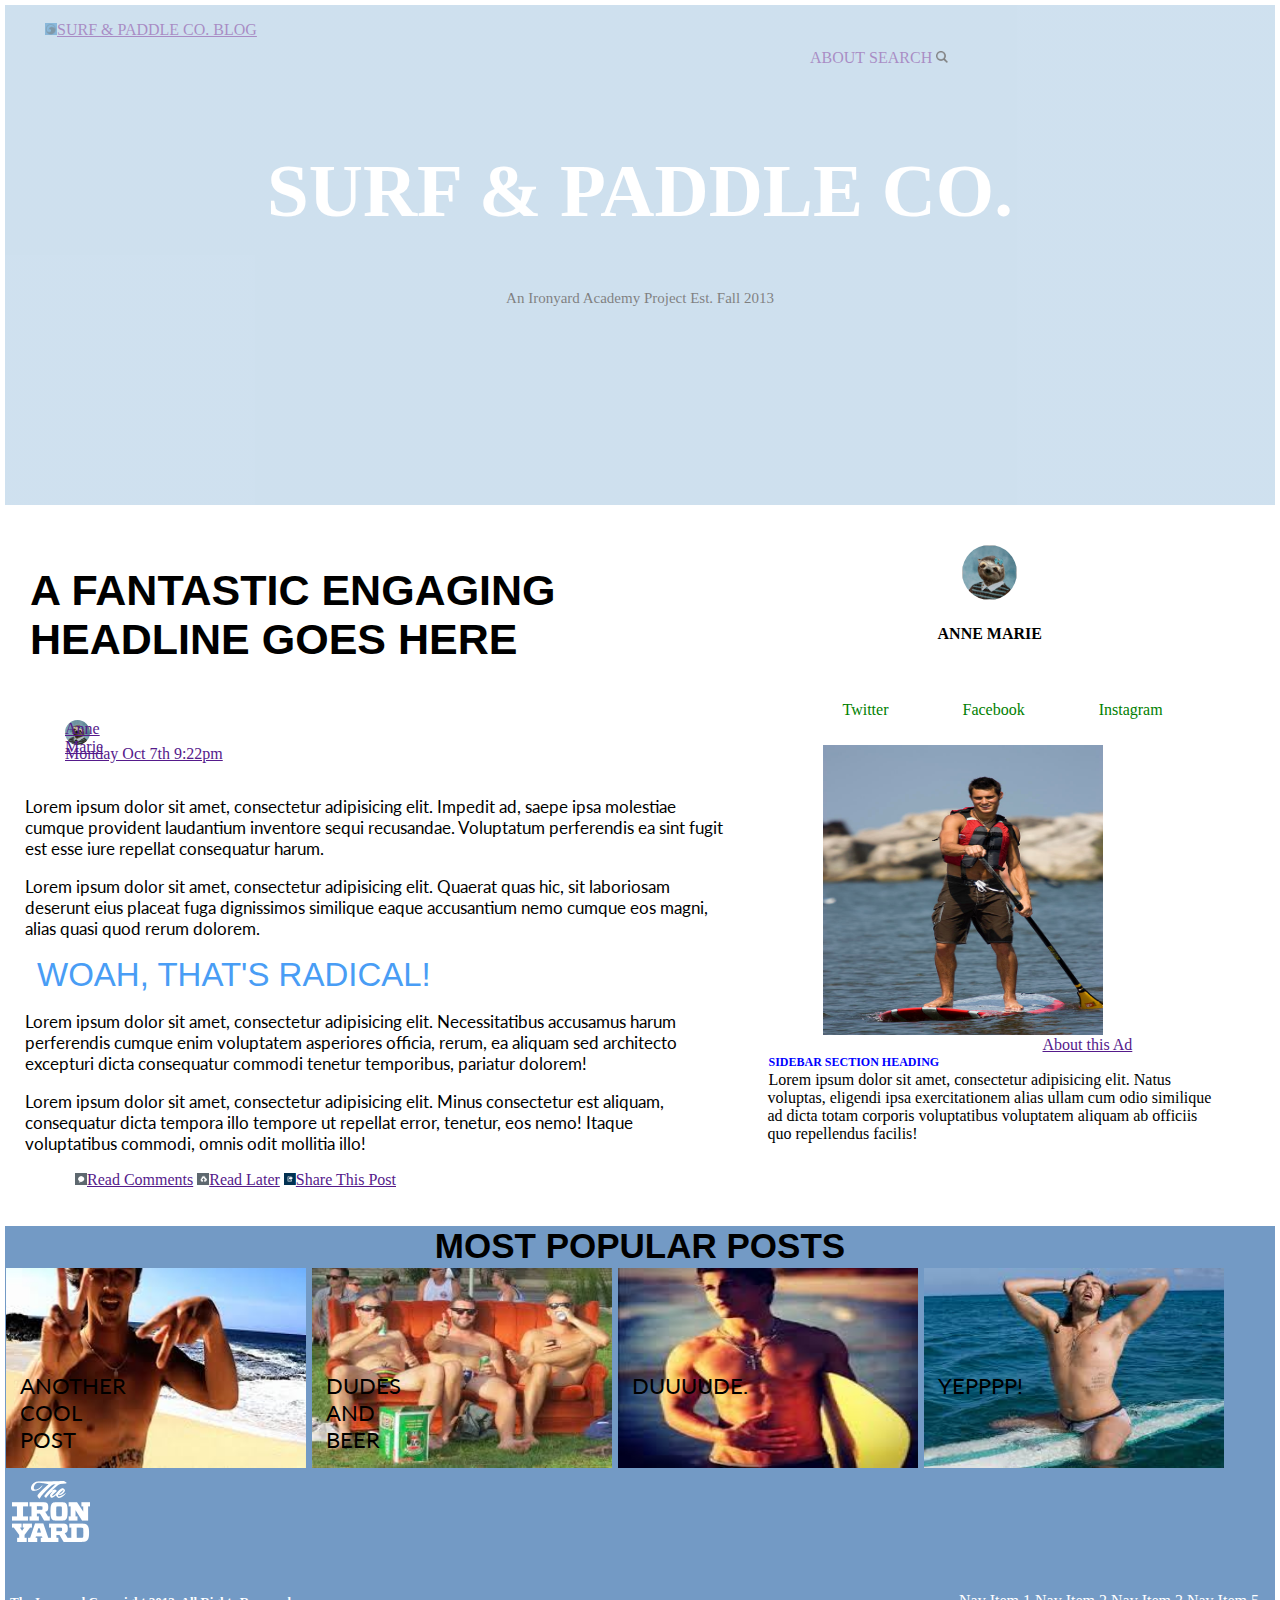
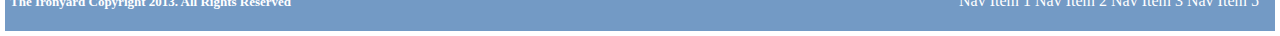
<file: index.html>
<!DOCTYPE html>
<html lang="en">
<head>
  <meta charset="UTF-8">
  <title>Surf</title>
  <link rel="stylesheet" href="index.css">
  <link href='http://fonts.googleapis.com/css?family=Lato:300,400,300italic,400italic|Roboto+Condensed:700,400' rel='stylesheet' type='text/css'>
  <meta name="viewport" content="width=device-width, initial-scale=1.0">

   <title>Document</title>
</head>


<body>
<header>
  <div class="beach">
  <nav>
    <ul>

  <div class="wave" alt="">
      <a href=""><img src="images/wavebetter.png" height=12px width=12px alt="">SURF & PADDLE CO. BLOG</a> </div>
  <div class="upnav">
      <li><a href="">ABOUT</a></li>
      <li><a href="">SEARCH</a></li>
      <li><img src="images/magglass.png" height=12px width=12px alt=""></li>
    </div>
  <div class="wavemedia" alt="">
    <a href=""><img src="images/wavebetter.png"
       alt=""></a>
  </div>
    </ul>
  </nav>

  <h1>SURF & PADDLE CO. </h1>
    <p>An Ironyard Academy Project Est. Fall 2013</p>

</header>
</div>


<section>
  <h2>A FANTASTIC ENGAGING HEADLINE GOES HERE</h2>
  <nav>
    <ul>

       <div class="littleSloth">
      <li><a href="">Anne Marie</a></li> </div>
      <li><a href="">Monday Oct 7th 9:22pm</a></li>
    </ul>
    <article>
      <p>Lorem ipsum dolor sit amet, consectetur adipisicing elit. Impedit ad, saepe ipsa molestiae cumque provident laudantium inventore sequi recusandae. Voluptatum perferendis ea sint fugit est esse iure repellat consequatur harum.</p>
      <p>Lorem ipsum dolor sit amet, consectetur adipisicing elit. Quaerat quas hic, sit laboriosam deserunt eius placeat fuga dignissimos similique eaque accusantium nemo cumque eos magni, alias quasi quod rerum dolorem.</p>

      <h7 style=>WOAH, THAT'S RADICAL!</h7>

      <p>Lorem ipsum dolor sit amet, consectetur adipisicing elit. Necessitatibus accusamus harum perferendis cumque enim voluptatem asperiores officia, rerum, ea aliquam sed architecto excepturi dicta consequatur commodi tenetur temporibus, pariatur dolorem!</p>
      <p>Lorem ipsum dolor sit amet, consectetur adipisicing elit. Minus consectetur est aliquam, consequatur dicta tempora illo tempore ut repellat error, tenetur, eos nemo! Itaque voluptatibus commodi, omnis odit mollitia illo!</p>
    </article>


  </nav>
  <ul>
    <div class="midnav">
    <li><a href=""><img src="images/surfbubble.png" height=12px width=12px alt="">Read Comments</a></li>
    <li><a href=""><img src="images/surfcloud.png" height=12px width=12px alt="">Read Later</a></li>
    <li><a href=""><img src="images/surfshare.png" height=12px width=12px alt="">Share This Post</a></li>
  </div>
  </ul>
</section>



<aside>
  <div class="AM">
    <img class="BigSloth">

    <h4>ANNE MARIE</h4>
</div>

  <div class="sidenav">
  <nav>
      <ul>
      <li><a href="">Twitter</a></li>
      <li><a href="">Facebook</a></li>
      <li><a href="">Instagram</a></li>
    </ul>
    </nav>
  </div>


    <img class="paddle" src="images/surfpadd.jpg" height="290" width="280" alt="">
  <a href="" class="AboutAd">About this Ad</a>
  </div>

    <div class="sidesec">
      <h6>SIDEBAR SECTION HEADING</h6>
      <p6>Lorem ipsum dolor sit amet, consectetur adipisicing elit. Natus voluptas, eligendi ipsa exercitationem alias ullam cum odio similique ad dicta totam corporis voluptatibus voluptatem aliquam ab officiis quo repellendus facilis!</p6>
    </div>
</aside>

<footer>
  <h3>MOST POPULAR POSTS</h3>
  <nav>
      <div class="boys">

            <div class="surfdude">
                <a href=""><img src="images/surfdude.jpeg" alt=""><p>ANOTHER COOL POST</p></a>


                        </div>

          <div class="surfdudesbeer">

            <a href=""><img src="images/surfdudesbeer.jpeg" alt=""><p>DUDES AND BEER</p></a>
                        </div>

              <div class="surfdude2">
                <a href=""><img src="images/surfdude2.jpeg" alt=""><p>DUUUUDE.</p></a>
              </div>

                  <div class="surfdude3">
                <a href=""><img src="images/surfdude3.jpeg" alt=""><p>YEPPPP!</p></a>


                    </div>
    </div>
  </nav>

<div class="boxed">

  <img src="images/footer-logo.png" alt="">
  <h5>The Ironyard Copyright 2013. All Rights Reserved</h5>

    <nav>
      <ul>
        <li><a href="">Nav Item 1</a></li>
        <li><a href="">Nav Item 2</a></li>
        <li><a href="">Nav Item 3</a></li>
        <li><a href="">Nav Item 5</a></li>
    </ul>
    </nav>
  </div>

<div class="boxedmobile">

  <nav>
    <ul>
      <li><a href="">Nav Item 1</a></li>
      <li><a href="">Nav Item 2</a></li>
      <li><a href="">Nav Item 3</a></li>
      <li><a href="">Nav Item 5</a></li>
    </ul>
  </nav>
    <img src="images/footer-logo.png" alt="">
    <h5>The Ironyard Copyright 2013. All Rights Reserved</h5>



      </div>
</footer>

</body>
</html>
</file>
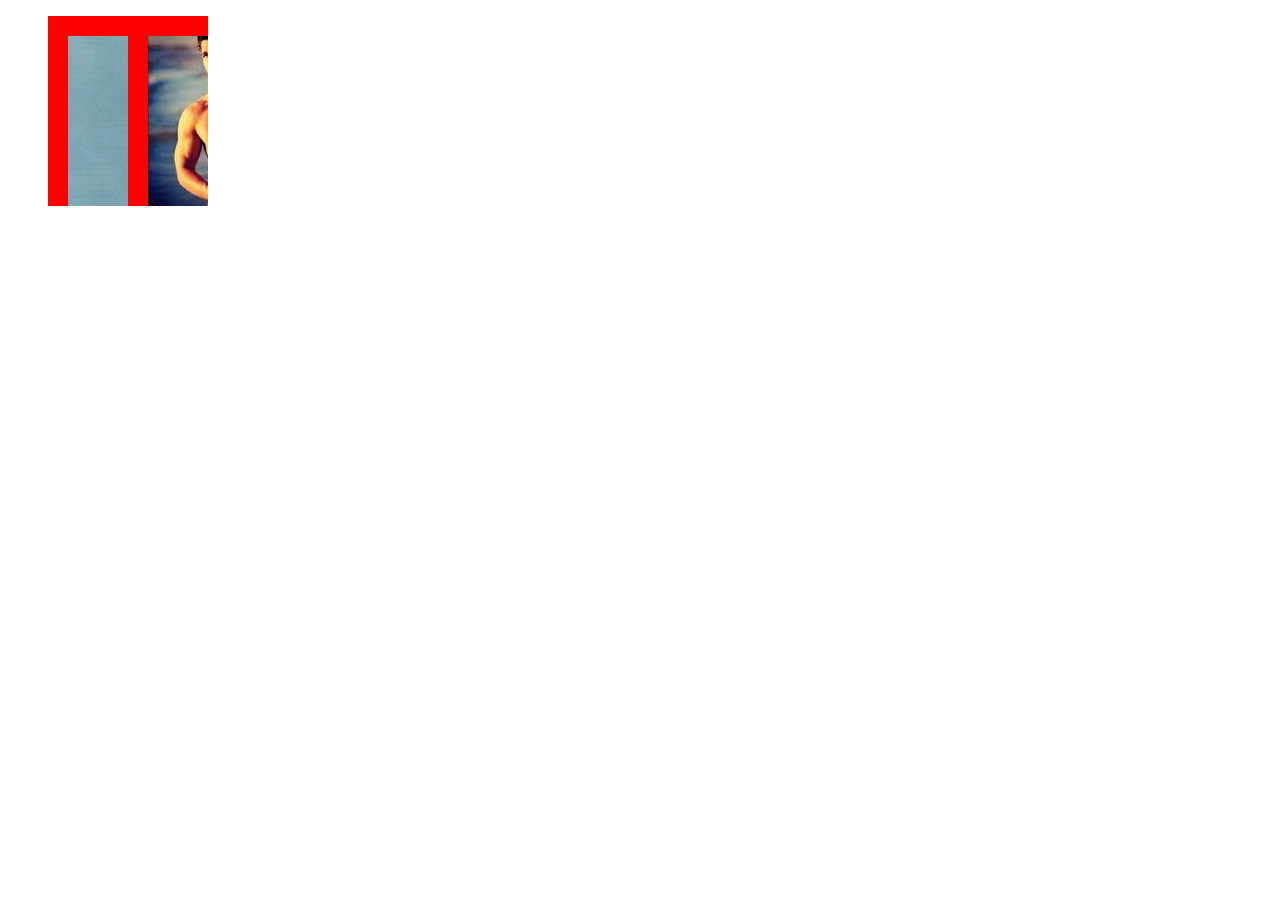
<file: class4.html>
<!DOCTYPE html>
<html lang="en">
<head>
  <meta charset="UTF-8">
  <title>Document</title>

  <link rel="stylesheet" href="class4.css">
</head>
<body>
  <div class="kwicks-css">
    <ul>
      <li><img src="images/slothglasses.jpg" alt=""></li>
      <li><img src="images/surfdude2.jpeg" alt=""></li>
    </ul>
</body>
</html>
</file>
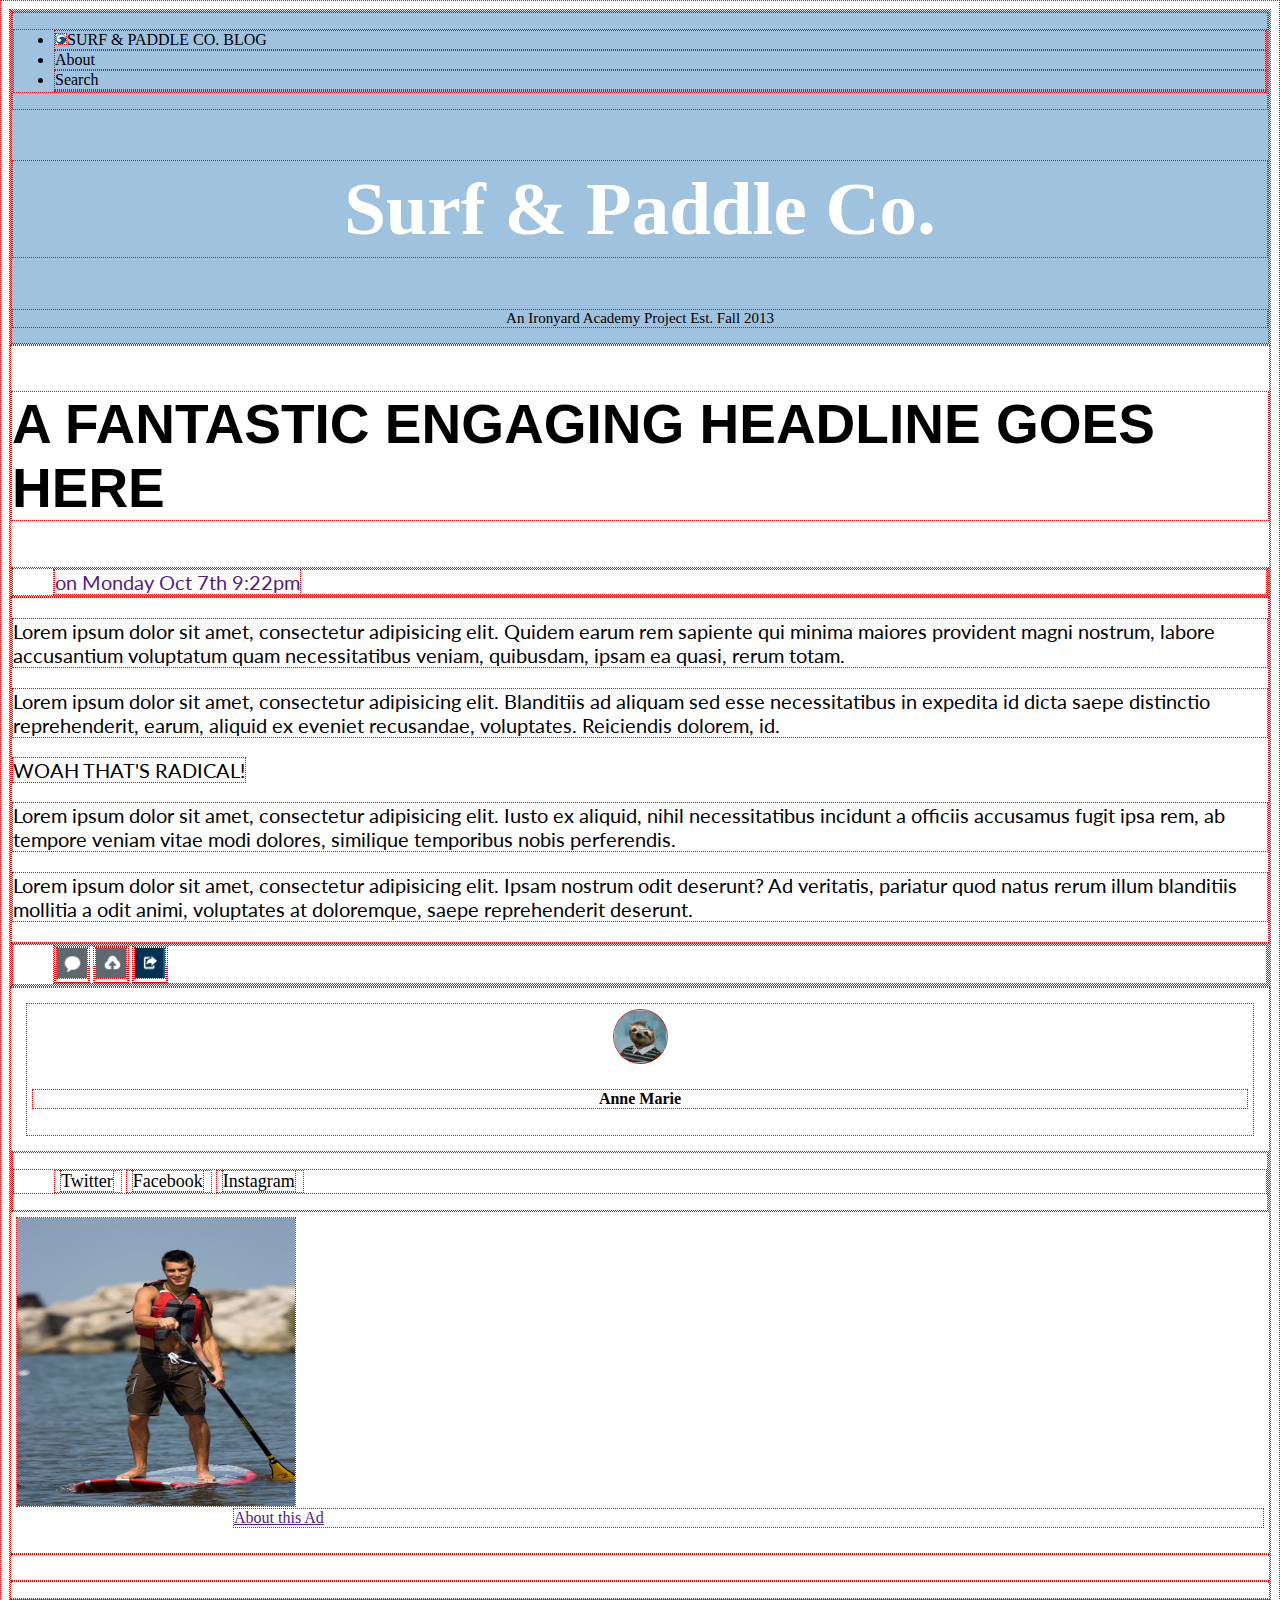
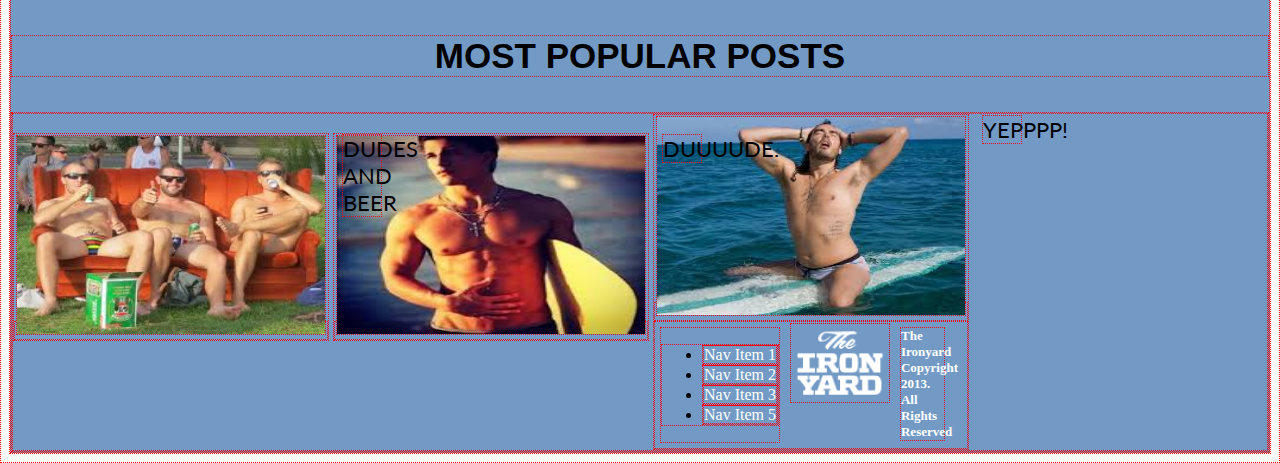
<file: practice.html>
<!DOCTYPE html>
<html lang="en">
<head>
  <meta charset="UTF-8">
  <title>Document</title>

  <link rel="stylesheet" href="practice.css">
  <link href='http://fonts.googleapis.com/css?family=Lato:300,400,300italic,400italic|Roboto+Condensed:700,400' rel='stylesheet' type='text/css'>  <title>Document</title>
  <meta name="viewport" content="width=device-width, initial-scale=1.0">


</head>
<header>
  <div class="beach">

<nav>
  <ul>
  <li <a href=""><img src="images/Wave.jpg" height=12px width=12px alt="">SURF & PADDLE CO. BLOG</a></li>
  <li>About</li>
  <li>Search</li>
  <ul></ul>
</nav>
<h1>Surf & Paddle Co.</h1>
<p>An Ironyard Academy Project Est. Fall 2013</p>

</div>


</header>

<section>
  <h2>A FANTASTIC ENGAGING HEADLINE GOES HERE</h2>
  <nav>
    <ul>


      <li><a href="">on Monday Oct 7th 9:22pm</a>
        </li>
      </li>
    </ul>
  </nav>

  <article>
    <p>Lorem ipsum dolor sit amet, consectetur adipisicing elit. Quidem earum rem sapiente qui minima maiores provident magni nostrum, labore accusantium voluptatum quam necessitatibus veniam, quibusdam, ipsam ea quasi, rerum totam.</p>
    <p>Lorem ipsum dolor sit amet, consectetur adipisicing elit. Blanditiis ad aliquam sed esse necessitatibus in expedita id dicta saepe distinctio reprehenderit, earum, aliquid ex eveniet recusandae, voluptates. Reiciendis dolorem, id.</p>
    <h7>WOAH THAT'S RADICAL!</h7>
    <p>Lorem ipsum dolor sit amet, consectetur adipisicing elit. Iusto ex aliquid, nihil necessitatibus incidunt a officiis accusamus fugit ipsa rem, ab tempore veniam vitae modi dolores, similique temporibus nobis perferendis.</p>
    <p>Lorem ipsum dolor sit amet, consectetur adipisicing elit. Ipsam nostrum odit deserunt? Ad veritatis, pariatur quod natus rerum illum blanditiis mollitia a odit animi, voluptates at doloremque, saepe reprehenderit deserunt.</p>
  </article>

  <nav>
    <ul>
      <div class="midnav">
        <li><a href=""><img src="images/surfbubble.png" height=32px width=32px alt=""></a></li>
        <li><a href=""><img src="images/surfcloud.png" height=32px width=32px alt=""></a></li>
        <li><a href=""><img src="images/surfshare.png" height=32px width=32px alt=""></a></li>
      </div>

    </ul>
  </nav>
</section>

<aside>
  <div class="AM">
    <img class="BigSloth" alt="">
  <h4>Anne Marie</h4>
</div>
<div class="sidenav">
  <nav>
    <ul>
      <li><a href="">Twitter</a></li>
      <li><a href="">Facebook</a></li>
      <li><a href="">Instagram</a></li>
    </ul>
  </nav>
</div>

  <img class="paddle" src="images/surfpadd.jpg" height="290" width="280" alt="">
<a href="" class="AboutAd">About this Ad</a>
</div>


  <h6></h6>
  <p></p>

</aside>

<footer>
  <h3>MOST POPULAR POSTS</h3>
  <nav>
  <div class="boys">
    <div class="surfdudesbeer">

      <a href=""><img src="images/surfdudesbeer.jpeg" alt=""><p>DUDES AND BEER</p></a>
    </div>

    <div class="surfdude2">
      <a href=""><img src="images/surfdude2.jpeg" alt=""><p>DUUUUDE.</p></a>
    </div>

    <div class="surfdude3">
      <a href=""><img src="images/surfdude3.jpeg" alt=""><p>YEPPPP!</p></a>

      <div class="boxed">




  <nav>
          <ul>
            <li><a href="">Nav Item 1</a></li>
            <li><a href="">Nav Item 2</a></li>
            <li><a href="">Nav Item 3</a></li>
            <li><a href="">Nav Item 5</a></li>
          </ul>
        </nav>

        <img src="images/footer-logo.png" alt="">
        <h5>The Ironyard Copyright 2013. All Rights Reserved</h5>
      </div>

</footer>


<body>

</body>
</html>
</file>
<file: index.css>
@media screen and (max-width: 320px) {
  header {
    width: 100%;
    height: 280px;
    color: #C6E2FF;
    opacity: 0.4; }
  .beach {
    width: 100%;
    height: 280px;
    background: linear-gradient(rgba(64, 134, 191, 0.5), rgba(64, 134, 191, 0.5)), url('http://www.treasurebeachhotel.com/images/property_assets/treasure/page-bg.jpg');
    background-size: cover; }
  .wavemedia img {
    margin: 10px 1px 1px 60px;
    width: 90px;
    height: 90px; }
  h1 {
    color: white;
    font-size: 28px;
    padding: 5px;
    text-align: center;
    font-style: 'Myriad Pro', sans-serif; }
  header p {
    color: black;
    font-size: 15px;
    text-align: center;
    padding: 0; }
  .beach ul {
    list-style-type: none;
    display: inline-block; }
  .upnav a {
    font-color: black;
    text-decoration: none;
    display: inline-block; }
  .upnav {
    margin: 10px 10px 10px 55px;
    font-size: 16px;
    font-family: 'Monaco';
    size: 12px;
    font-color: black;
    display: inline-block; }
  .upnav li {
    display: inline-block;
    font-color: black; }
  .wave {
    display: none; }
  h2 {
    font-family: 'Trebuchet MS', sans-serif;
    font-size: 33px;
    color: black;
    padding: 5px; }
  section {
    display: block;
    width: 100%;
    /*background-color: blue;*/ }
  section li {
    list-style-type: none; }
  section a {
    text-decoration: none; }
  .littleSloth {
    display: none; }
  h7 {
    font-family: "Roboto-Condensed", sans-serif;
    font-size: 33px;
    color: #499DF5;
    margin: 1px 45px 1px 12px; }
  .midnav li {
    display: inline-block; }
  .midnav text {
    display: none; }
  aside {
    display: block;
    width: 100%;
    /*  background-color: red;*/ }
  .sidenav li {
    display: inline-block;
    width: 25%; }
  .paddle {
    width: 300px;
    float: center;
    margin: 5px; }
  .AboutAd {
    margin: 1px 5px 1px 225px; }
  footer {
    width: 100%;
    height: 300px;
    background-color: #739AC5; }
  footer h3 {
    font-size: 35px;
    margin: 0px; }
  .boys img {
    width: 300px; }
  .boy nav {
    display: block; }
  .surfdude {
    display: none; }
  .surfdudesbeer, .surfdude2, .surfdude3 {
    display: block; }
  footer {
    background-color: #C6E2FF;
    width: 300px; }
  .boxed nav {
    margin: 1px; }
  .boxed img {
    margin: 25px 1px 0px 25px; }
  .boxed li {
    list-style-type: none;
    display: block; }
  .boxed {
    display: none; }
  .boxedmobile {
    width: 300px;
    background-color: #C6E2FF;
    display: block;
    color: white;
    padding: 10px; }
  .boxedmobile li {
    list-style-type: none;
    color: white; }
  .boxedmobile ul {
    display: inline-block; }
  .boxedmobile nav {
    width: 100%;
    display: inline-block; }
  .boxedmobile a {
    color: white; } }

/*
* {
border: 1px dotted red;
-webkit-box-sizing: border-box;
-moz-box-sizing: border-box;
box-sizing: border-box;
}*/
@media screen and (min-width: 321px) {
  header {
    width: 100%;
    height: 500px; }
  .beach {
    width: 100%;
    height: 500px;
    background: linear-gradient(rgba(64, 134, 191, 0.5), rgba(64, 134, 191, 0.5)), url('http://www.treasurebeachhotel.com/images/property_assets/treasure/page-bg.jpg');
    background-size: cover; }
  .wave img {
    height: 12px;
    height: 12px; }
  .wavemedia img {
    display: none; }
  body {
    margin: 5px; }
  h1 {
    color: white;
    font-size: 75px;
    padding: 5px;
    text-align: center;
    font-style: 'Myriad Pro', sans-serif; }
  header {
    color: #C6E2FF;
    opacity: 0.5; }
  header p {
    color: black;
    font-size: 15px;
    text-align: center;
    padding: 0; }
  header h1 {
    color: white;
    text-decoration: none;
    vertical-align: top; }
  .upnav a {
    text-decoration: none; }
  nav ul {
    list-style-type: none;
    display: inline-block;
    color: black;
    text-decoration: none; }
  nav li {
    display: inline-block;
    color: black;
    text-decoration: none; }
  .upnav {
    float: right;
    margin: 10px 10px 10px 765px;
    font-size: 16px;
    font-family: 'Monaco';
    size: 12px;
    color: black; }
  .beach a:hover, .beach li:hover {
    background-color: gray; }
  h2 {
    font-family: 'Trebuchet MS', sans-serif;
    font-size: 43px;
    color: black;
    padding: 5px; }
  .littleSloth {
    border-radius: 98%;
    height: 25px;
    width: 25px;
    background-image: url("images/slothglasses.jpg");
    background-size: cover; }
  h2 nav {
    margin: 5px, 45px, 5px, 5px; }
  section a:hover {
    background-color: gray; }
  article {
    font-size: 17px;
    color: black;
    font-family: "Lato"; }
  h7 {
    font-family: "Roboto-Condensed", sans-serif;
    font-size: 33px;
    color: #499DF5;
    margin: 1px 45px 1px 12px; }
  aside a:hover {
    background-color: gray; } }

.midnav {
  margin: 10px 10px 10px 10px;
  font-size: 16px;
  text-decoration: none;
  list-style-type: none; }

.midnav li {
  display: inline-block;
  vertical-align: top; }

section, aside {
  display: inline-block;
  vertical-align: top;
  padding: 15px;
  margin: 5px; }

section {
  width: 55%; }

aside {
  width: 35%; }

.AM {
  margin: 15px;
  padding: 5px;
  text-align: center; }

.BigSloth {
  border-radius: 95%;
  height: 55px;
  width: 55px;
  background-image: url("images/slothglasses.jpg");
  background-size: cover; }

.sidenav a {
  color: green;
  margin: 5px 35px 5px 35px;
  text-decoration: none; }

.paddle, .AboutAd {
  display: block; }

.paddle {
  margin: 10px 75px 1px 55px; }

.AboutAd {
  margin: 1px 5px 1px 275px; }

.sidesec h6 {
  color: blue;
  font-size: 12px;
  margin: 1px 150px 1px 1px;
  padding: 0; }

.sidesec p6 {
  margin: 1px 250px 1px 1px; }

footer {
  background-color: #739AC5; }

footer h3 {
  color: black;
  font-size: 35px;
  font-family: 'Trebuchet MS', sans-serif;
  margin: 1px 350px 1px 350px;
  text-align: center; }

/*This makes images same size.*/
.boys img {
  width: 300px;
  height: 200px;
  margin: 1px;
  padding: 0;
  display: inline-block; }

/*Text for boys words.*/
.boys {
  position: relative; }

.boys p {
  font-size: 22px;
  width: 40px;
  color: black;
  font-family: "Lato", sans-serif;
  /*display: inline-block;*/
  /*text-align: center;*/
  vertical-align: top;
  margin: 0px 5px 25px 15px;
  position: absolute;
  top: 105px; }

.surfdude, .surfdudesbeer, .surfdude2, .surfdude3 {
  display: inline-block;
  vertical-align: top;
  /*width: 250px;
  height: 200px;
  padding: 0;*/ }

/*
.surfdude {
position: relative;
/*background-repeat: no-repeat;
background-image: url("images/surfdude.jpeg")
}*/
/*
.surfdudesbeer p{
/*position: absolute
top: 500px;
left: 10px;
width: 300px;
}


.surfdudesbeer {
position: relative;
/*background-repeat: no-repeat;
background-image: url("images/surfdudesbeer.jpeg")
}*/
/*
.surfdude2 {
position: relative;
/*background-repeat: no-repeat;
background-image: url("images/surfdude2.jpeg")
}*/
/*
.boys p{
position: absolute;
top: 500px;
left: 10px;
width: 500px;
}
/*
.surfdude3 {
position: relative;
/*  background-repeat: no-repeat;
background-image: url("images/surfdude3.jpeg")
}*/
footer nav {
  padding: 0; }

footer a:hover {
  color: #C6E2FF;
  opacity: 0.5; }

.boxedmobile {
  display: none; }

.boxed img, .boxed h5, .boxed nav {
  display: inline-block;
  /*vertical-align: top;*/ }

.boxed img {
  margin: 1px 900px 1px 1px; }

/*.boxed h5 {
margin: 0px 100px 1px 1px;
}*/
.boxed h5 {
  width: 300px;
  margin: 40px 5px 5px 5px;
  font-size: 13px;
  color: white; }

.boxed nav {
  /*width: 100px;*/
  margin: 5px 5px 5px 600px;
  display: inline-block; }

.boxed a {
  text-decoration: none;
  display: inline-block;
  color: white;
  vertical-align: top; }
  .boxed a .boxed ul li {
    display: inline-block;
    vertical-align: top; }
  .boxed a .Paddle {
    padding: 10px; }

/* end > 320px */
@media screen and (max-width: 320px) {
  header {
    width: 100%;
    height: 280px;
    color: #C6E2FF;
    opacity: 0.4; }
  .beach {
    width: 100%;
    height: 280px;
    background: linear-gradient(rgba(64, 134, 191, 0.5), rgba(64, 134, 191, 0.5)), url('http://www.treasurebeachhotel.com/images/property_assets/treasure/page-bg.jpg');
    background-size: cover; }
  .wavemedia img {
    margin: 10px 1px 1px 60px;
    width: 90px;
    height: 90px; }
  h1 {
    color: white;
    font-size: 28px;
    padding: 5px;
    text-align: center;
    font-style: 'Myriad Pro', sans-serif; }
  header p {
    color: black;
    font-size: 15px;
    text-align: center;
    padding: 0; }
  .beach ul {
    list-style-type: none;
    display: inline-block; }
  .upnav a {
    font-color: black;
    text-decoration: none;
    display: inline-block; }
  .upnav {
    margin: 10px 10px 10px 55px;
    font-size: 16px;
    font-family: 'Monaco';
    size: 12px;
    font-color: black;
    display: inline-block; }
  .upnav li {
    display: inline-block;
    font-color: black; }
  .wave {
    display: none; }
  h2 {
    font-family: 'Trebuchet MS', sans-serif;
    font-size: 33px;
    color: black;
    padding: 5px; }
  section {
    display: block;
    width: 100%;
    /*background-color: blue;*/ }
  section li {
    list-style-type: none; }
  section a {
    text-decoration: none; }
  .littleSloth {
    display: none; }
  h7 {
    font-family: "Roboto-Condensed", sans-serif;
    font-size: 33px;
    color: #499DF5;
    margin: 1px 45px 1px 12px; }
  .midnav li {
    display: inline-block; }
  .midnav text {
    display: none; }
  aside {
    display: block;
    width: 100%;
    /*  background-color: red;*/ }
  .sidenav li {
    display: inline-block;
    width: 25%; }
  .paddle {
    width: 300px;
    float: center;
    margin: 5px; }
  .AboutAd {
    margin: 1px 5px 1px 225px; }
  footer {
    width: 100%;
    height: 300px;
    background-color: #739AC5; }
  footer h3 {
    font-size: 35px;
    margin: 0px; }
  .boys img {
    width: 300px; }
  .boy nav {
    display: block; }
  .surfdude {
    display: none; }
  .surfdudesbeer, .surfdude2, .surfdude3 {
    display: block; }
  footer {
    background-color: #C6E2FF;
    width: 300px; }
  .boxed nav {
    margin: 1px; }
  .boxed img {
    margin: 25px 1px 0px 25px; }
  .boxed li {
    list-style-type: none;
    display: block; }
  .boxed {
    display: none; }
  .boxedmobile {
    width: 300px;
    background-color: #C6E2FF;
    display: block;
    color: white;
    padding: 10px; }
  .boxedmobile li {
    list-style-type: none;
    color: white; }
  .boxedmobile ul {
    display: inline-block; }
  .boxedmobile nav {
    width: 100%;
    display: inline-block; }
  .boxedmobile a {
    color: white; } }
</file>
<file: class4.css>
.kwicks-css li {
  float: left;
  position: relative;
  display: inline-block;
  height: 150px;
  min-width: 30px;
  width: 40px;
  overflow: hidden;
  padding: 20px;
  background-color: red;
  -moz-transition: all .8s ease;
  -webkit-transition: all .8s ease;
  transition: all .8s ease;
}

.kwicks-css li:hover, {
.kwicks-css li:active, {width;150px; background-color: black;}
}
</file>
<file: practice.css>
* {
  border: 1px dotted red;
  -webkit-box-sizing: border-box;
  -moz-box-sizing: border-box;
  box-sizing: border-box;
  }*/



header {
  width: 100%;
  height: 300px;
  color: #C6E2FF;
  opacity: 0.4;
}



h1 {
  color: white;
  font-size: 75px;
  padding: 5px;
  text-align: center;
  font-style: 'Myriad Pro', sans-serif;
}

header p {
  color: black;
  font-size:15px;
  text-align: center;
  padding: 0;
}

.beach {
    /*width: 100%;
    height: 500px;*/

    background:
    linear-gradient(
      rgba(64, 134, 191, 0.5),
      rgba(64, 134, 191, 0.5)
      ), url('http://www.treasurebeachhotel.com/images/property_assets/treasure/page-bg.jpg');
      background-size: cover;

    }



h2 {
  font-family: 'Trebuchet MS', sans-serif;
  font-size: 55px;
}


h2 nav {
  margin: 5px, 45px, 5px, 5px;
}


section nav ul {
  list-style-type: none;
  margin: 0;
}
section nav a {
  text-decoration: none;
  margin: 0;

}
section a:hover {
  background: grey;
}

section {
  font-family: "Lato";
  font-size: 20px;
}

.midnav {
  margin: 0;
  padding: 0;
  font-size: 12px;
  text-decoration: none;
  list-style-type: none;

}

.midnav li {
  backgrond-color: green;
  display: inline-block;
  vertical-align: top;

}


.AM {
  margin: 15px;
  padding: 5px;
  text-align: center;
}

.BigSloth {
  border-radius: 95%;
  height: 55px;
  width: 55px;
  background-image: url("images/slothglasses.jpg");
  background-size: cover;
}


.sidenav a {
  color: black;
  margin: 5px 7px 5px 5px;
  text-decoration: none;
  font-size: 18px;
}

.sidnav ul {
  list-style-type: none;
}

.sidenav li {
  display: inline-block;
}


.paddle, .AboutAd {
  display: block;
}

.paddle {
  margin: 5px 5px 1px 5px;
}
.AboutAd {
  margin: 1px 5px 1px 222px;
}

.boys img{
  width: 310px;
  height: 200px;
  margin: 1px;
  padding: 0;
  display: inline-block;


}
/*Text for boys words.*/
.boys {
  position: relative;
}

.boys p{
  font-size: 22px;
  width: 40px;
  color: black;
  font-family: "Lato", sans-serif;
  display: inline-block;
  /*text-align: center;*/
  vertical-align: top;
  margin: 0px 5px 25px 15px;
  position: absolute;



}

.boys a {
  absolute: relative;
  top: 150px;
}

 .surfdudesbeer, .surfdude2, .surfdude3 {

  display: inline-block;


}

footer {
  background-color: #739AC5;
}


footer h3 {
  color: black;
  font-size: 35px;
  font-family: 'Trebuchet MS', sans-serif;

  text-align: center;
}


.boxed img, .boxed h5, .boxed nav {
  display: inline-block;
  vertical-align: top;
}

.boxed img {
width: 100px;
height: 80px;
}

.boxed h5 {
  width: 45px;
  margin: 5px 5px 5px 5px;
  font-size: 13px;
  color: white;
}


.boxed nav {
  /*width: 100px;*/
  margin: 5px 5px 5px 5px;

}

.boxed a {
  text-decoration: none;

  color: white;
  vertical-align: top;
}
</file>
